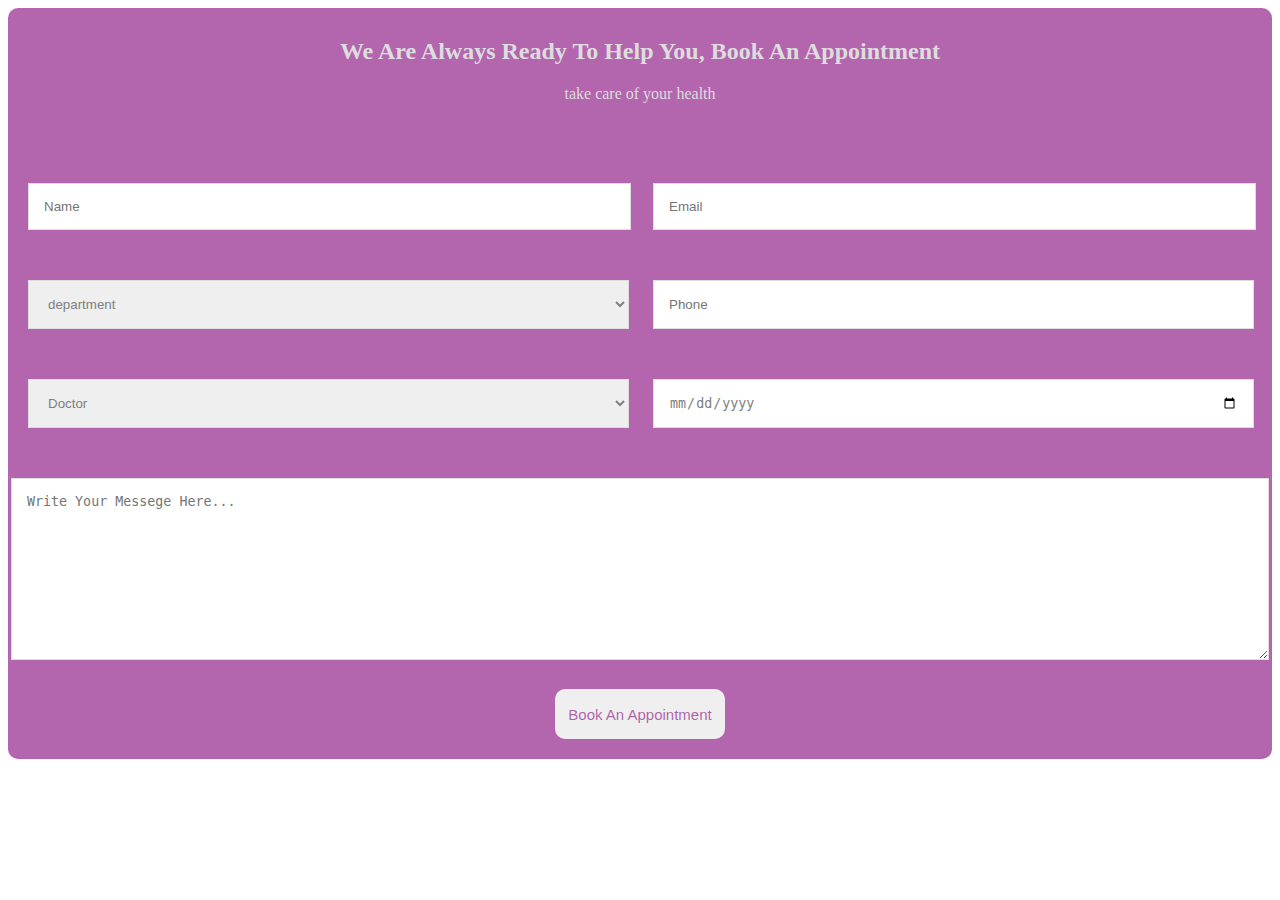
<file: book.html>
<!DOCTYPE html>
<html lang="en">
<head>
    <meta charset="UTF-8">
    <meta name="viewport" content="width=>, initial-scale=1.0">
    <title>Book Place</title>  

     <style>
#contact{
    background-color:rgba(149, 41, 142, 0.719);
    border-radius: 10px;
}

#contact .title{
     text-align: center;
     color: #ddd;
     padding-top: 10px;
}
#contact .row{
    display: grid;
    /* grid-template-columns: repeat(2, 1fr); */
    align-items: center;
    column-gap: 2px;
    margin-top: 5rem;
    text-align: center;
}

#contact .row .form-control{
    display: grid;
    column-gap: 1.5rem;
    grid-template-columns: repeat(2,1fr);
    row-gap: 2px;
    margin-bottom: 50px;
    width: 97%;
    margin-left: 20px;
}

#contact .row .form-controll{
    display: grid;
    column-gap: 1.5rem;
    grid-template-columns: repeat(2,1fr);
    row-gap: 2px;
    margin-bottom: 50px;
    width: 97%;
    margin-left: 20px;
}


#contact .row .form-control input,
#contact .row .form-control select,
#contact .row textarea{
    padding: 15px;
    color: gray;
    outline-color:rgba(149, 41, 142, 0.719);
    border: 1px solid #ddd;
}

#contact .row .form-controll input{
    padding: 15px;
    width: 95%;
    color: gray;
    outline-color: lightblue;
    border: 1px solid #ddd;
}

#contact .row textarea{
    width: 97%;
}

#contact .btn{
    padding: 15px, 30px;
    border: none;
    margin-top: 25px;
    color: rgba(149, 41, 142, 0.719);;
    width: 170px;
    height: 50px;
    margin-bottom: 20px;
    border-radius: 10px;
    font-size: 15px;
}
#contact .btn:hover
{
    cursor: pointer;
    scale:.9;
}

</style>


</head>
<body>
    <main>
        <section id="contact">
            <div class="container">
            <div class="title">
                <h2>We Are Always Ready To Help You, Book An Appointment</h2>
                <p>take care of your health</p>
            </div>
            <div class="row">
                <form>
                    <div class="form-controll">
                       <input type="text" name="Name" placeholder="Name" required>               
                       <input id="email" type="email" name="Email" placeholder="Email" required> 
                    </div>
                    <!-- <div>
                        <input id="email" type="email" name="Email" placeholder="Email" required> 

                    </div> -->
                    <div class="form-control">
                        <!-- <input type="number" name="Phone" placeholder="Phone" required>  -->
                        <select name="department">
                            <option value="1" selected>department</option>
                            <option value="2" >Cardiology</option>
                            <option value="3" >Pediatrics & Neonatilogy</option>
                            <option value="4" >Nephrology</option>
                            <option value="5" >Neurology</option>
                        </select>
                        <input type="number" name="Phone" placeholder="Phone" required> 

                    </div>
                    <div class="form-control">
                        <select name="doctor" >
                            <option value="1" selected>Doctor</option>
                            <option value="2" >Doctor</option>
                            <option value="3" >Doctor</option>
                            <option value="4" >Doctor</option>
                            <option value="5" >Doctor</option>
                            <option value="6" >Doctor</option>
                            <option value="7" >Doctor</option>
                        </select>
                        <input type="date" name="Date" placeholder="Date" required>
                    </div>
                    <textarea name="Message" cols="30" rows="10" placeholder="Write Your Messege Here..."></textarea>
                    <button onclick="fun()" type="submit" class="btn btn-primary">Book An Appointment</button>
                </form>
            </div>
        </section>
    </main>
    <script>
        function fun()
        {
            alert("your data has recived and it will be check soon");
        }
    </script>
</body>
</html>
</file>
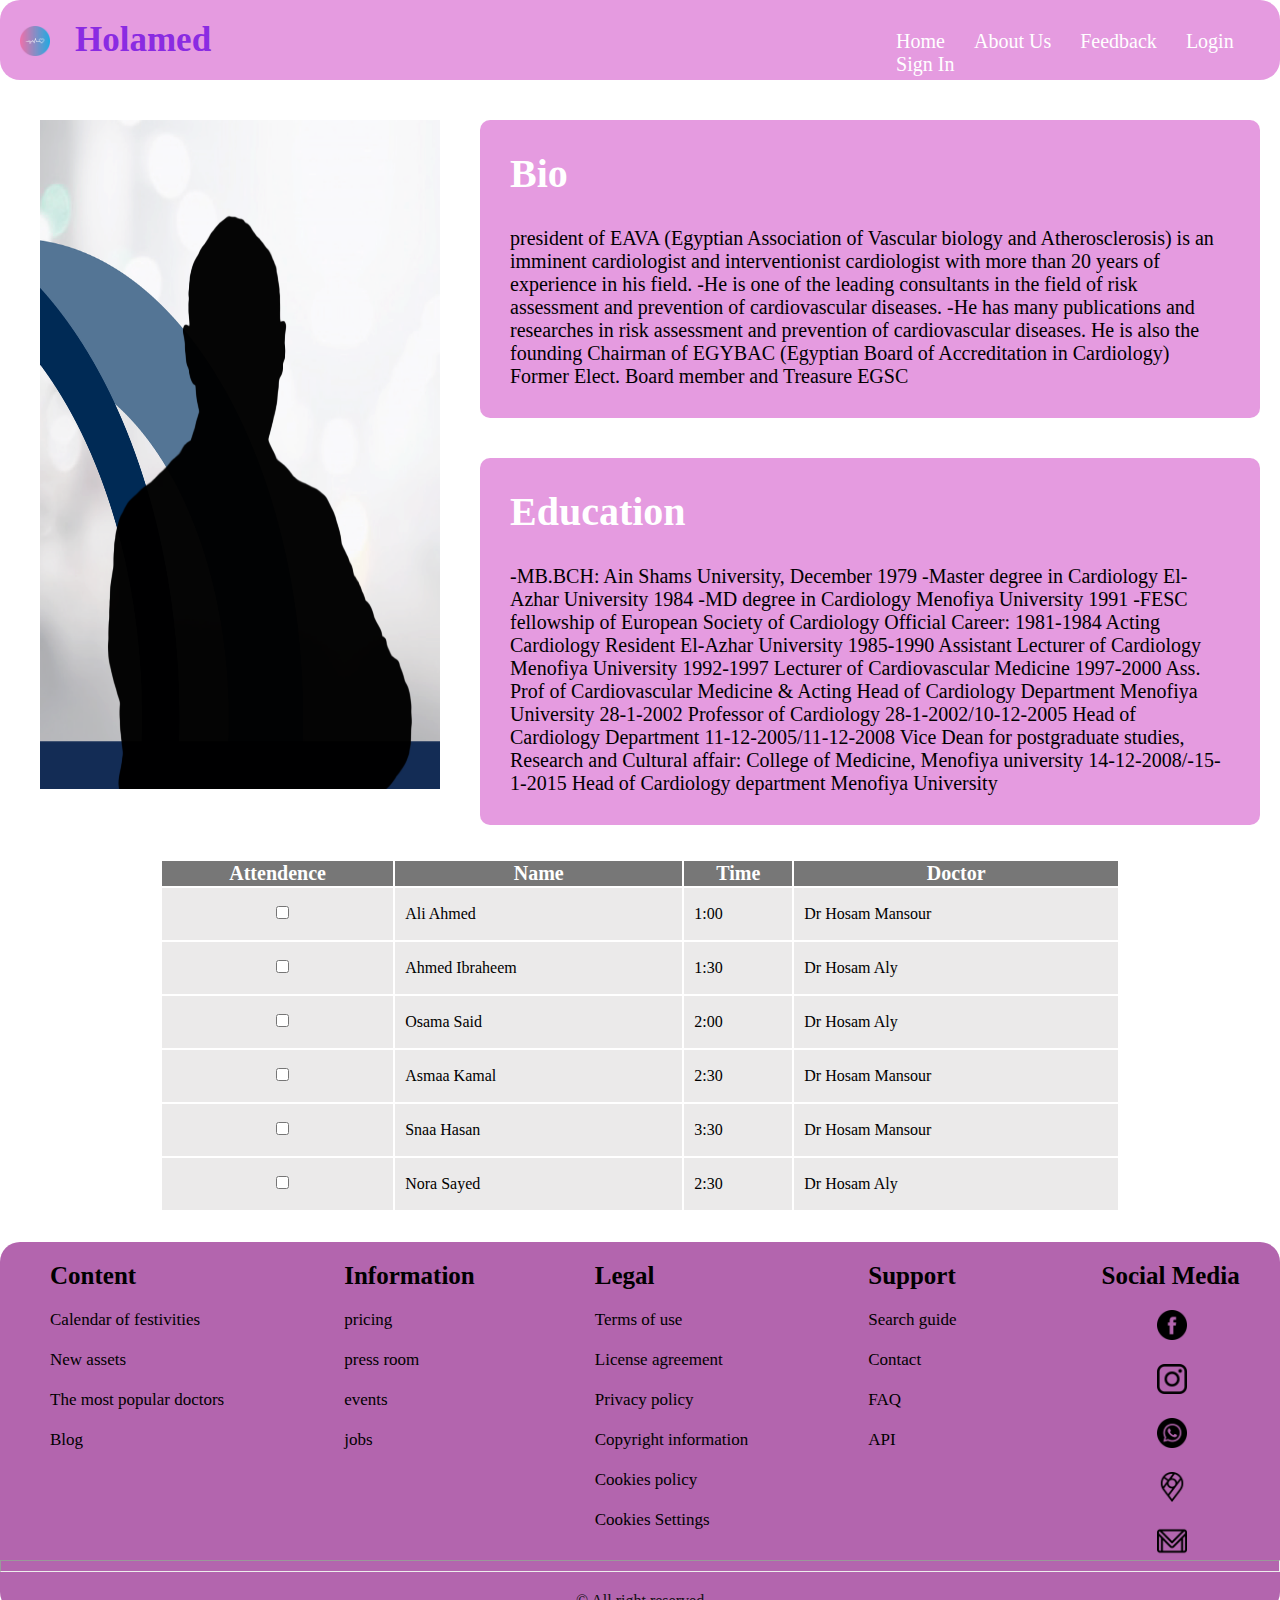
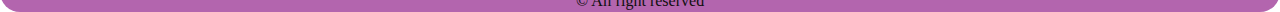
<file: info.html>
<!DOCTYPE html>
<html lang="en">
<head>
    <meta charset="UTF-8">
    <title>Doctors Info</title>
    <link rel="stylesheet" href="./info.css">
</head>
<body>
    <header>
        <div class="logo">
        <img src="./img/lifeline_13439396.png">
        <a href="#"><p>holamed</p></a>
        </div>
        <div class="list">
            <ul>
                <li><a href="#" onclick="home()">home</a></li>
                <li><a href="#" onclick="about()">about us</a></li>
                <li><a href="#" onclick="feedback()">feedback</a></li>
                <li><a href="#" onclick="login()">login</a></li>
                <li><a href="#" onclick="signin()">sign in</a></li>
            </ul>
        </div>  
    </header>
    <div class="infor">
        <img src="./img/Dr+Ashraf+Reda.png">
        <div class="details">
            <div class="detail">
                <p class="title">Bio</p>
                <p class="inf">president of EAVA  (Egyptian Association of Vascular biology and Atherosclerosis) is an imminent cardiologist and interventionist cardiologist with more than 20 years of experience in his field. -He is one of the leading consultants in the field of risk assessment and prevention of cardiovascular diseases. -He has many publications and researches in risk assessment and prevention of cardiovascular diseases.  He is also the founding Chairman of EGYBAC (Egyptian Board of Accreditation in Cardiology) Former Elect. Board member and Treasure EGSC</p>
            </div>
            <div class="detail">
                <p class="title">Education</p>
                <p class="inf">-MB.BCH: Ain Shams University, December 1979 -Master degree in Cardiology El-Azhar University 1984 -MD  degree in Cardiology Menofiya University 1991 -FESC fellowship of European Society of Cardiology  Official Career: 1981-1984  Acting Cardiology Resident El-Azhar University 1985-1990 Assistant Lecturer of Cardiology Menofiya University 1992-1997 Lecturer of Cardiovascular Medicine 1997-2000 Ass. Prof of Cardiovascular Medicine & Acting Head of Cardiology Department Menofiya University 28-1-2002 Professor of Cardiology 28-1-2002/10-12-2005 Head of Cardiology Department 11-12-2005/11-12-2008 Vice Dean for postgraduate studies, Research and Cultural affair: College of Medicine, Menofiya university 14-12-2008/-15-1-2015 Head of Cardiology department Menofiya University</p>
            </div>
        </div>
    </div>

  <table>
    <thead>
        <th>attendence</th>
        <th>name</th>
        <th>time</th>
        <th>doctor</th>

    </thead>
    <tbody>
      <tr>
        <td><input type="checkbox"></td>
        <td>ali ahmed</td>
        <td>1:00</td>
        <td>Dr Hosam Mansour</td>
      </tr>
      <tr>
        <td><input type="checkbox" ></td>
        <td>ahmed ibraheem</td>
        <td>1:30</td>
        <td>Dr Hosam aly</td>
      </tr>
      <tr>
        <td><input type="checkbox" ></td>
        <td>osama said</td>
        <td>2:00</td>
        <td>Dr Hosam aly</td>
      </tr>
      <tr>
        <td><input type="checkbox" ></td>
        <td>asmaa kamal</td>
        <td>2:30</td>
        <td>Dr Hosam Mansour</td>
      </tr>
      <tr>
        <td><input type="checkbox" ></td>
        <td>snaa hasan</td>
        <td>3:30</td>
        <td>Dr Hosam Mansour</td>
      </tr>
      <tr>
        <td><input type="checkbox" ></td>
        <td>nora sayed</td>
        <td>2:30</td>
        <td>Dr Hosam aly</td>
      </tr>
    </tbody>
  </table>



    <footer>
        <div class="speech">
        <div class="content">
          <h2>content</h2>
          <p>Calendar of festivities</p>
          <p>New assets</p>
          <p>The most popular doctors</p>
          <p>Blog</p>
        </div>
        <div class="info">
          <h2>information</h2>
          <p>pricing</p>
          <p>press room</p>
          <p>events</p>
          <p>jobs</p>
        </div>
        <div class="legal">
          <h2>legal</h2>
          <p>Terms of use</p>
          <p>License agreement</p>
          <p>Privacy policy</p>
          <p>Copyright information</p>
          <p>Cookies policy</p>
          <p>Cookies Settings</p>
        </div>
        <div class="support">
          <h2>support</h2>
          <p>Search guide</p>
          <p>Contact</p>
          <p>FAQ</p>
          <p>API</p>
        </div>
    
        <div class="social">
          <h2>social media</h2>
          <div class="icons1">
            <div class="section1">
              <img src="./img/facebook_2168281.png">
            </div>
            
          <div class="section1">
            <img src="./img/instagram_717392.png">
          </div> 
          <div class="section1">
            <img src="./img/whatsapp_1384007.png">
          </div>
          <div class="section1">
            <img src="./img/google-maps_2702628.png">
          </div>
          <div class="section1">
            <img src="./img/gmail_299393.png">
          </div>
        </div>
      </div>
    </div> 
      <hr>
        <div class="end">
          <p>&copy; All right reserved</p>
      </div> 
      </footer> 
</body>
</html>
</file>
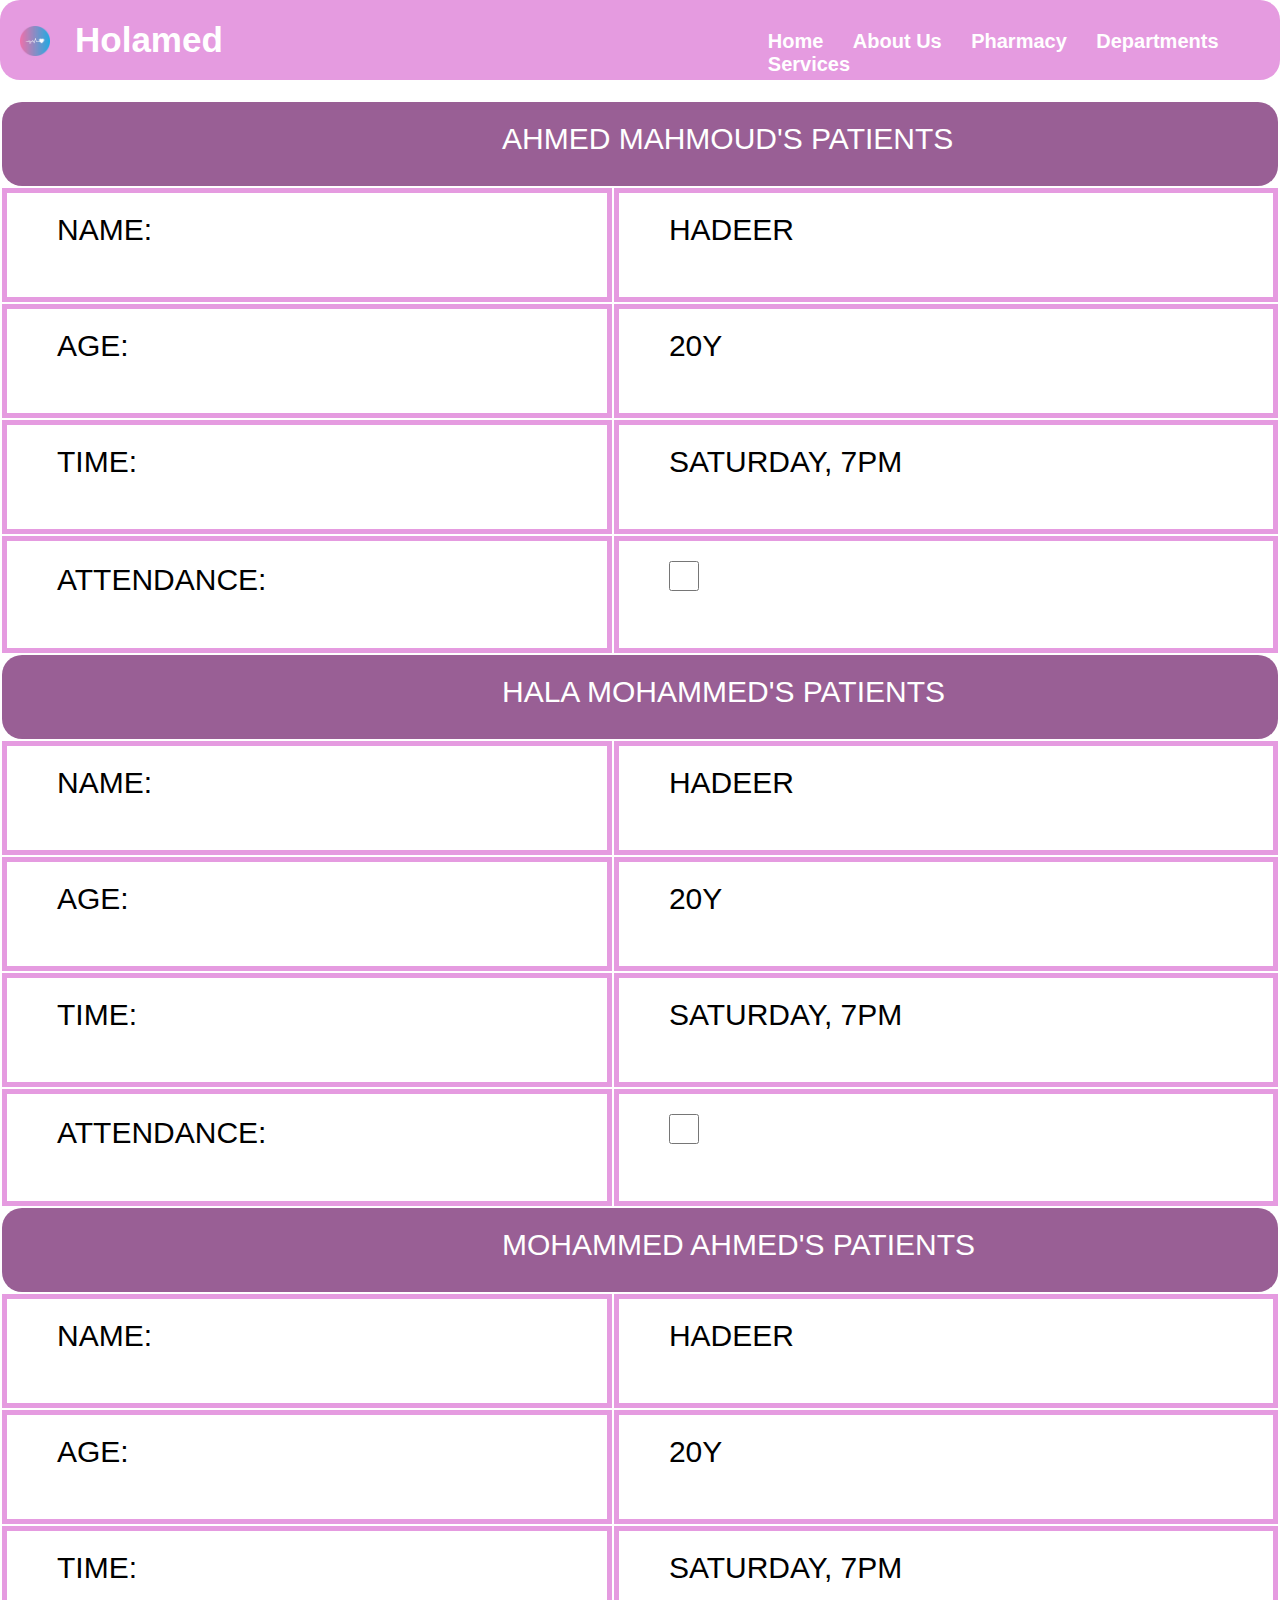
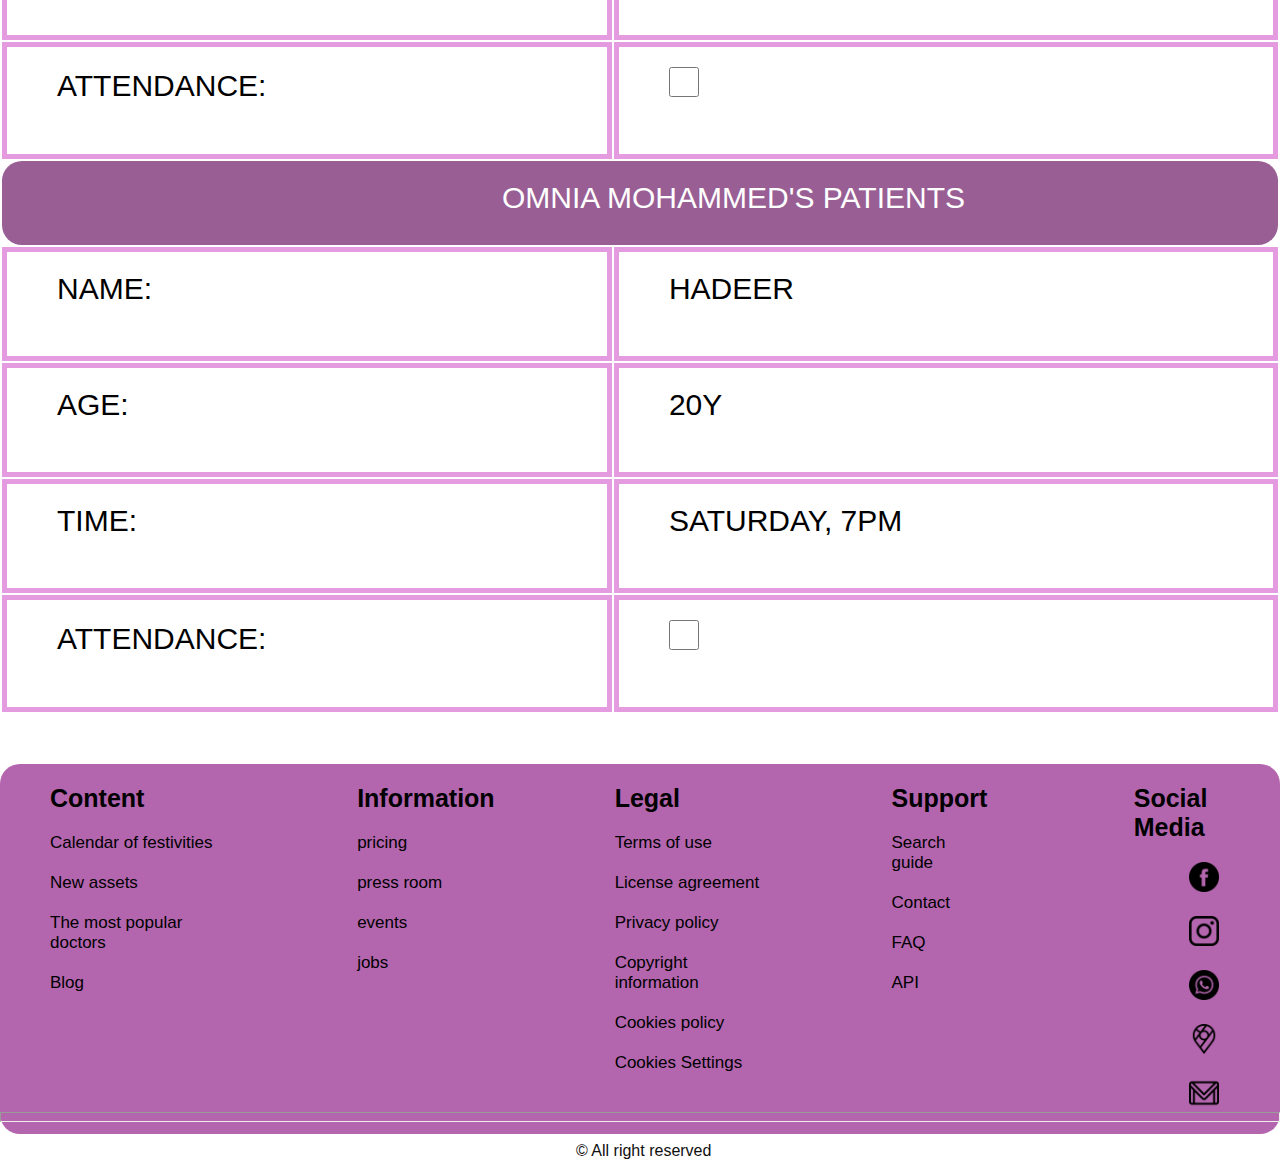
<file: pat.html>
<!DOCTYPE html>
<html lang="en">
<head>
    <meta charset="UTF-8">
    <meta name="viewport" content="width=device-width, initial-scale=1.0">
    <title>Holamed.com</title>
    <link rel="stylesheet" href="pat.css">
</head>
<body>
    <header>
        <div class="logo">
          <a href="#" onclick="show()" class="fas fa-bars"></a>
        <img src="icons/lifeline_13439408.png">
       
        <a href="index.html"><p>holamed</p></a>
        </div>
        <div class="list">
            <ul>
                <li><a href="index.html" >home</a></li>
                <li><a href="#" >about us</a></li>
                <li><a href="#">pharmacy</a></li>
                <li><a href="index.html#title" >departments</a></li>
                <li><a href="index.html#ser">services</a></li>
            </ul>
        </div>
    </header>
    <table>
        <tr>
            <td class="dr" colspan="2">ahmed mahmoud's patients</td>
        </tr>
        <tr>
            <td>name:</td>
            <td>hadeer</td>
        </tr>
        <tr>
            <td>age:</td>
            <td>20y</td>
        </tr><tr>
            <td>time:</td>
            <td>saturday, 7pm</td>
        </tr><tr>
            <td>attendance:</td>
            <td><input type="checkbox"></td>
        </tr>
        <tr>
            <td class="dr" colspan="2">hala mohammed's patients</td>
        </tr>
        <tr>
            <td>name:</td>
            <td>hadeer</td>
        </tr>
        <tr>
            <td>age:</td>
            <td>20y</td>
        </tr><tr>
            <td>time:</td>
            <td>saturday, 7pm</td>
        </tr><tr>
            <td>attendance:</td>
            <td><input type="checkbox"></td>
        </tr>
        <tr>
            <td class="dr" colspan="2">mohammed ahmed's patients</td>
        </tr>
        <tr>
            <td>name:</td>
            <td>hadeer</td>
        </tr>
        <tr>
            <td>age:</td>
            <td>20y</td>
        </tr><tr>
            <td>time:</td>
            <td>saturday, 7pm</td>
        </tr><tr>
            <td>attendance:</td>
            <td><input type="checkbox"></td>
        </tr>
        <tr>
            <td class="dr" colspan="2">omnia mohammed's patients</td>
        </tr>
        <tr>
            <td>name:</td>
            <td>hadeer</td>
        </tr>
        <tr>
            <td>age:</td>
            <td>20y</td>
        </tr><tr>
            <td>time:</td>
            <td>saturday, 7pm</td>
        </tr><tr>
            <td>attendance:</td>
            <td><input type="checkbox"></td>
        </tr>
    </table>
    <footer>
        <div class="speech">
        <div class="content">
          <h2>content</h2>
          <p>Calendar of festivities</p>
          <p>New assets</p>
          <p>The most popular doctors</p>
          <p>Blog</p>
        </div>
        <div class="info">
          <h2>information</h2>
          <p>pricing</p>
          <p>press room</p>
          <p>events</p>
          <p>jobs</p>
        </div>
        <div class="legal">
          <h2>legal</h2>
          <p>Terms of use</p>
          <p>License agreement</p>
          <p>Privacy policy</p>
          <p>Copyright information</p>
          <p>Cookies policy</p>
          <p>Cookies Settings</p>
        </div>
        <div class="support">
          <h2>support</h2>
          <p>Search guide</p>
          <p>Contact</p>
          <p>FAQ</p>
          <p>API</p>
        </div>
  
        <div class="social">
          <h2>social media</h2>
          <div class="icons1">
            <div class="section1">
              <img src="icons\facebook_2168281.png">
            </div>
            
          <div class="section1">
            <img src="icons\instagram_717392.png">
          </div> 
          <div class="section1">
            <img src="icons\whatsapp_1384007.png">
          </div>
          <div class="section1">
            <img src="icons\google-maps_2702628.png">
          </div>
          <div class="section1">
            <img src="icons\gmail_299393.png">
          </div>
        </div>
      </div>
      <!-- <div class="app">
        <img src="icons/apple_152752.png">
      </div>
      <div class="and">
        <img src="icons/technology_16066059.png" >
      </div>-->
    </div> 
      <hr>
        <div class="end">
          <p>&copy; All right reserved</p>
      </div> 
      </footer>
    
</body>
</html>
</file>
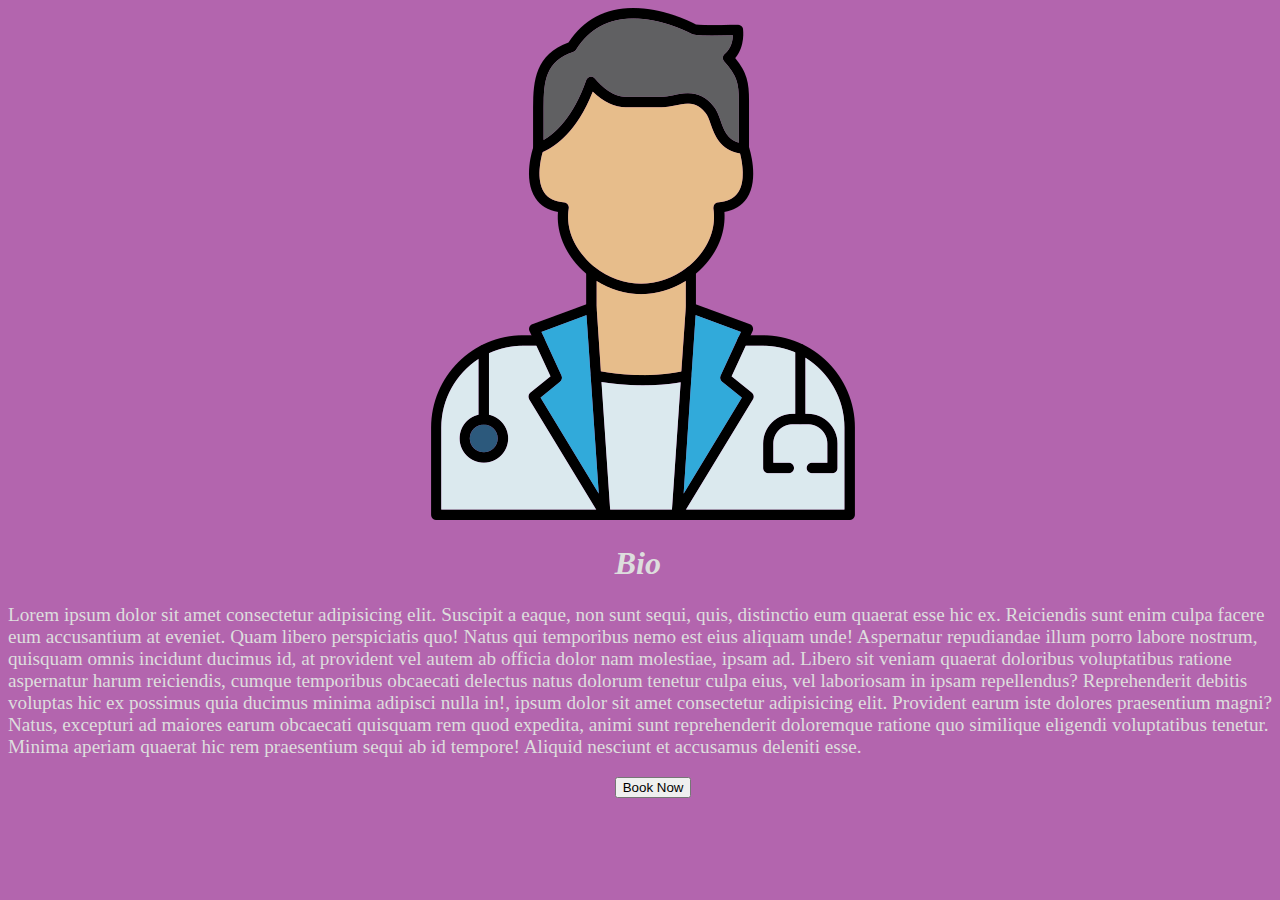
<file: kidney/doc.html>
<!DOCTYPE html>
<html lang="en">
<head>
    <meta charset="UTF-8">
    <meta name="viewport" content="width=device-width, initial-scale=1.0">
    <title>Document</title>
    <style>
        p{
            font-size: larger;
            color:#ddd;
        }
        body{
            background-color:rgba(149, 41, 142, 0.719);
        }
        img{
         margin-left: 30%;
        }
        h1{
            margin-left: 48%;
            font-style: italic;
            color: #ddd;
        }
        a{
            margin-left: 48%;
            color: rgba(149, 41, 142, 0.719);
        }
    </style>
</head>
<body>
    <div>
        <img src="./1b.png" alt="">
    </div>
    <div>
        <h1>Bio</h1>
        <p >Lorem ipsum dolor sit amet consectetur adipisicing elit. Suscipit a eaque, non sunt sequi, quis, distinctio eum quaerat esse hic ex. Reiciendis sunt enim culpa facere eum accusantium at eveniet. Quam libero perspiciatis quo! Natus qui temporibus nemo est eius aliquam unde! Aspernatur repudiandae illum porro labore nostrum, quisquam omnis incidunt ducimus id, at provident vel autem ab officia dolor nam molestiae, ipsam ad. Libero sit veniam quaerat doloribus voluptatibus ratione aspernatur harum reiciendis, cumque temporibus obcaecati delectus natus dolorum tenetur culpa eius, vel laboriosam in ipsam repellendus? Reprehenderit debitis voluptas hic ex possimus quia ducimus minima adipisci nulla in!, ipsum dolor sit amet consectetur adipisicing elit. Provident earum iste dolores praesentium magni? Natus, excepturi ad maiores earum obcaecati quisquam rem quod expedita, animi sunt reprehenderit doloremque ratione quo similique eligendi voluptatibus tenetur. Minima aperiam quaerat hic rem praesentium sequi ab id tempore! Aliquid nesciunt et accusamus deleniti esse.</p>
    </div>
    <div>
        <a href="./p.html"><button>Book Now</button></a>

    </div>
</body>
</html>
</file>
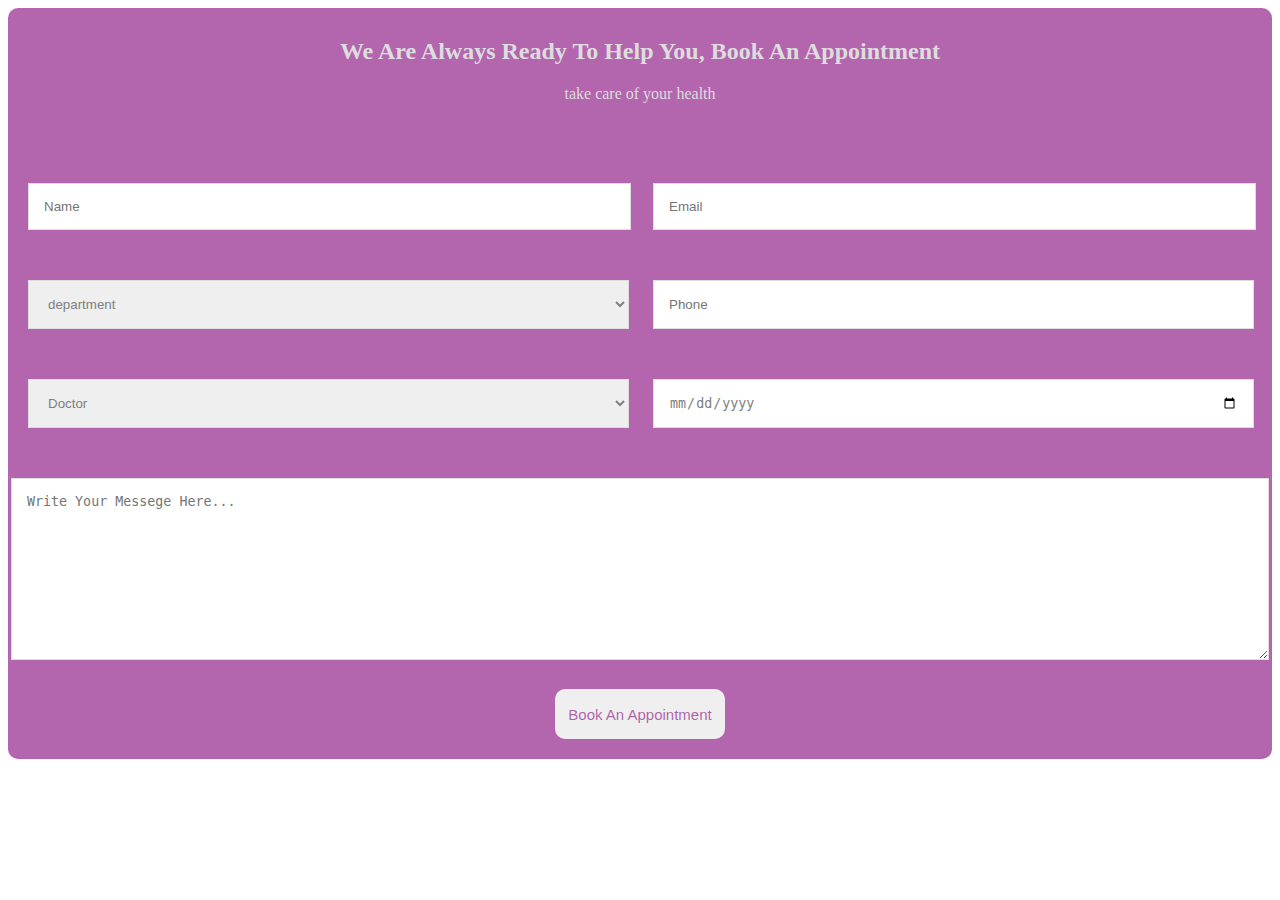
<file: kidney/p.html>
<!DOCTYPE html>
<html lang="en">
<head>
    <meta charset="UTF-8">
    <meta name="viewport" content="width=>, initial-scale=1.0">
    <title>Book Place</title>  
    <link rel="stylesheet" href="./p.css"


</head>
<body>
    <main>
        <section id="contact">
            <div class="container">
            <div class="title">
                <h2>We Are Always Ready To Help You, Book An Appointment</h2>
                <p>take care of your health</p>
            </div>
            <div class="row">
                <form>
                    <div class="form-controll">
                       <input type="text" name="Name" placeholder="Name" required>               
                       <input id="email" type="email" name="Email" placeholder="Email" required> 
                    </div>
                    <!-- <div>
                        <input id="email" type="email" name="Email" placeholder="Email" required> 

                    </div> -->
                    <div class="form-control">
                        <!-- <input type="number" name="Phone" placeholder="Phone" required>  -->
                        <select name="department">
                            <option value="1" selected>department</option>
                            <option value="2" >Cardiology</option>
                            <option value="3" >Pediatrics & Neonatilogy</option>
                            <option value="4" >Nephrology</option>
                            <option value="5" >Neurology</option>
                        </select>
                        <input type="number" name="Phone" placeholder="Phone" required> 

                    </div>
                    <div class="form-control">
                        <select name="doctor" >
                            <option value="1" selected>Doctor</option>
                            <option value="2" >Doctor</option>
                            <option value="3" >Doctor</option>
                            <option value="4" >Doctor</option>
                            <option value="5" >Doctor</option>
                            <option value="6" >Doctor</option>
                            <option value="7" >Doctor</option>
                        </select>
                        <input type="date" name="Date" placeholder="Date" required>
                    </div>
                    <textarea name="Message" cols="30" rows="10" placeholder="Write Your Messege Here..."></textarea>
                    <button onclick="fun()" type="submit" class="btn btn-primary">Book An Appointment</button>
                </form>
            </div>
        </section>
    </main>
    <script>
        function fun()
        {
            alert("your data has recived and it will be check soon");
        }
    </script>
</body>
</html>
</file>
<file: info.css>
*{
    margin: 0;
    list-style: none;
    text-decoration: none;
}
html {
    scroll-behavior: smooth;
 } 
header {
    display: flex;
    background-color: rgba(219,116,212,0.719) ; 
    border-radius: 20px;
}
.logo {
    display: flex;
}
.logo a {
    color:blueviolet ;
    text-transform: capitalize;
}
.logo a:hover {
    color: rgb(198, 142, 248);
    transform: scale( 1.1 , 1.1 );
    transition: .4s;
    cursor: pointer;
}
.logo p {
    margin: 20px;
    margin-left: 25px;
    font-size: 35px;
    font-weight: 900;
}
.logo img {
    width: 30px;
    height: 30px;
    margin-left: 20px;
    margin-top: 26px;
}
.logo img:hover {
    cursor: pointer;
}

.list {
    margin-left: 600px;
    margin-top: 30px; 
      
}
.list li {
    display: inline-block;
    font-size: 20px;
    margin-left: 25px;
}
.list li a {
    color:white ;
    text-transform: capitalize;
}
.list a:hover {
    color: blueviolet;
    transform: scale( 1.1 , 1.1 );
    transition: .4s;
    cursor: pointer;
}
.fas
{
    visibility: hidden;
}
.sidebar
{
    display: none;
}
@media (max-width:1000px){
    header
    {
        height: 90px;  
    }
    .list
    {
        margin-left: 100px;
        margin-top: 40px;  
    }
    .list li
    {
        font-size: 17px;
    }
}
@media (max-width:500px){
    header
  {
    height: 90px;  
  }
  header img
  {
    display: none; 
  }
  header .fas
  {
   visibility: visible;
   margin-left: 30px;
   color: white;
   font-size: 40px;
   margin-top: 25px;
  }
  header .fas:hover
  {
   color: rgba(113, 32, 107, 0.719);
  }
  .sidebar{
   position: fixed;
   top: 0;
   left: 0;
   height: 100vh;
   width: 250px;
   z-index: 999;
   background-color: rgba(189, 159, 159, 0.329);
   box-shadow: -10px 0 10px rgb(0,0,0,0.1);
   backdrop-filter: blur(10px);
   display: none;
   flex-direction: column;
   align-items: flex-start;
   justify-content: flex-start;
  }

.sidebar li {
   width: 100%;
   
}
.sidebar a {
   width: 100%;
   font-size: 20px;
   color: white;
   margin-left: 20px;
}
.sidebar a:hover{
   cursor: pointer;
   color:  rgba(113, 32, 107, 0.719);
}
}
.infor {
    display: flex;
    flex-direction: row;
}
.infor img {
    width: 400px;
    height: 669px;
    margin: 40px;

}
@media (max-width:767px) {
  .infor {
        display: flex;
        flex-direction: column;
    }
    .infor img {
        transform: translate(50%,0);
        width: 50%;
        margin-left: 1%;
        margin-right: 25%;
    
    }
    .detail {
        margin-left: 20px;
    }
}
@media (min-width:768px) and (max-width:991px) {
    .infor {
        display: flex;
        flex-direction: column;
    }
    .infor img {
        transform: translate(50%,0);
        width: 50%;
        margin-left: 1%;
        margin-right: 25%;
    
    }
    .detail {
        margin-left: 20px;
    }
}
@media (min-width:992px) and (max-width:1200px) {
    .infor {
        display: flex;
        flex-direction: column;
    }
    .infor img {
        transform: translate(50%,0);
        width: 50%;
        margin-left: 1%;
        margin-right: 25%;
    
    }
    .detail {
        margin-left: 20px;
    }
    
    
}

.details {
    display: flex;
    flex-direction: column;
}
.detail {
    margin-top: 40px;
    margin-right: 20px;
    background-color: rgba(219, 116, 212, 0.719) ; /* rgba(176, 159, 175, 0.72); */
    border-radius: 10px;
}
.title {
    color: white;
    font-weight: bold;
    font-size: 40px;
    margin: 30px;
    margin-bottom: 7px;
}
.inf {
    font-size: 20px;
    margin: 30px;
   
}
table {
    width: 75%;
    margin-left: 12.5%;
    margin-right: 12.5%;
    margin-bottom: 30px;
    margin-top: 30px;
    
}
table th {
    background-color: #777;
    width: fit-content;
    text-transform: capitalize;
    text-align: center;
    font-size: 20px;
    color: white;
    
}
table tr td {
    text-align:start;
    padding-left: 10px;
    text-transform: capitalize;
    background-color: #d4d2d277;
    height: 50px;
}
table tr td:first-of-type {
    text-align: center;
}
 
footer {
    width: 100%;
    height: 370px;
    background-color: rgba(149, 41, 142, 0.719);
    border-radius: 20px;
}
.speech {
    display: flex;
}
.speech h2 {
    font-size: 25px;
    text-transform: capitalize;
}
.speech p {
    margin-top: 20px;
    font-size: 17px;
}
.speech p:hover {
    color: white;
    cursor: pointer;
}
.content {
    margin-left: 50px;
    margin-top: 20px;
}

.info {
    margin-left: 120px;
    margin-top: 20px;
}
.legal {
    margin-left: 120px;
    margin-top: 20px;
}
.support {
    margin-top: 20px;
    margin-left: 120px;
}
.social {
    margin-top: 20px;
    margin-left: 120px;
}
.social h2 {
    font-size: 25px;
    margin-left: 25px;
    text-transform: capitalize;
}

.section1 img {
    width: 30px;
    height: 30px;
    margin-top: 20px;
    margin-left: 80px;
}
.section1 img:hover {
    transform: scale(1.1,1.1);
    cursor: pointer;
    transition: .5s;
}
footer hr {
    height: 10px;
}
.end {
 margin-left: 45%;
 margin-top: 20px;
}
.end p {
    color: rgb(16, 15, 15);
}
@media (max-width:1000px){
    footer {
        width: 100%;
        height: 550px;
        background-color: rgba(149, 41, 142, 0.719);
        border-radius: 20px;
        margin-top: 100px;
    }
    .speech
    {
        display: grid;
        grid-template-columns: repeat(3,1fr);
    }
    .speech h2
    {
        font-size: 25px;
        text-transform: capitalize;
    }
    .speech p
    {
        margin-top: 20px;
        font-size: 17px;
    }
    .speech p:hover
    {
        color: white;
        cursor: pointer;
    }
    .content
    {
        margin-left: 50px;
        margin-top: 20px;
    }
    
    .info
    {
        margin-left: 100px;
        margin-top: 20px;
    }
    .legal
    {
        margin-left: 100px;
        margin-top: 20px;
    }
    .support
    {
        margin-top: 20px;
        margin-left: 50px;
    }
    .social{
        margin-top: 100px;
        margin-left: 20px;
    }
    .social h2
    {
        font-size: 25px;
        margin-left: 25px;
        text-transform: capitalize;
    }
    .icons1
    {
        display: flex;
    }
    
    .section1 img{
        width: 30px;
        height: 30px;
        margin-top: 20px;
        margin-left: 30px;
    }
    .section1 img:hover{
        transform: scale(1.1,1.1);
        cursor: pointer;
        transition: .5s;
    }
}
@media(max-width:500px){
    footer {
        width: 100%;
        height: 650px;
        background-color: rgba(149,41,142,0.719);
        border-radius: 20px;
        margin-top: 100px;
    }
    .speech
    {
        display: grid;
        grid-template-columns: repeat(2,1fr);
    }
    .speech h2
    {
        font-size: 25px;
        text-transform: capitalize;
    }
    .speech p
    {
        margin-top: 20px;
        font-size: 17px;
    }
    .speech p:hover
    {
        color: white;
        cursor: pointer;
    }
    .content
    {
        margin-left: 50px;
        margin-top: 20px;
    }
    
    .info
    {
        margin-left: 0px;
        margin-top: 20px;
    }
    .legal
    {
        margin-left: 50px;
        margin-top: 20px;
    }
    .support
    {
        margin-top: 20px;
        margin-left: 0px;
    }
    .social{
        margin-top: 20px;
        margin-left: 20px;
    }
    .social h2
    {
        font-size: 25px;
        margin-left: 25px;
        text-transform: capitalize;
    }
    .icons1
    {
        display: flex;
    }
    
    .section1 img{
        width: 30px;
        height: 30px;
        margin-top: 20px;
        margin-left: 30px;
    }
    .section1 img:hover{
        transform: scale(1.1,1.1);
        cursor: pointer;
        transition: .5s;
    }
}
</file>
<file: pat.css>
*{
    font-family: "Ubuntu", sans-serif;
    padding: 0;
    margin: 0;
    text-decoration: none;
    list-style: none;
    box-sizing: border-box;
}
header
{
    display: flex;
    background-color:  rgba(219, 116, 212, 0.719) ;
    border-radius: 20px;
    /* position: fixed;
    width: 100%;
    top: 0; */
}
.logo
{
    display: flex;
}
.logo a
{
    color:white;
    text-transform: capitalize;
}
.logo a:hover
{
    color:rgba(113, 32, 107, 0.719);
    transition: .4s;
    cursor: pointer;

}
.logo p
{
    margin: 20px;
    margin-left: 25px;
    font-size: 35px;
    font-weight: 900;
}
.logo img
{
    width: 30px;
    height: 30px;
    margin-left: 20px;
    margin-top: 26px;
}
.logo img:hover
{
    cursor: pointer;
}

.list
{
    margin-left: 500px;
    margin-top: 30px;    
}
.list li
{
    display: inline-block;
    font-size: 20px;
    margin-left: 25px;
}
.list li a
{
    color:white ;
    text-transform: capitalize;
    font-weight: bold;
}
.list a:hover
{
    color:rgba(113, 32, 107, 0.719);
    transform: scale( 1.1 , 1.1 );
    transition: .4s;
    cursor: pointer;
}
table
{
    margin-top: 20px;
    width: 100%;
}
table td
{
    padding-top: 20px;
    font-size: 30px;
    text-transform: uppercase;
    padding-left: 50px;
    padding-bottom: 50px;
    border: solid  rgba(219, 116, 212, 0.719) 5px;
}
table .dr
{
    background-color: rgba(113, 32, 107, 0.719);
    color: white;
    width: 100%;
    border-radius: 20px;
    padding-left: 500px;
    padding-bottom: 30px;
    border: none;
}
table td input
{
    width: 30px;
    height: 30px;
}























footer {
    width: 100%;
    height: 370px;
    background-color: rgba(149, 41, 142, 0.719);
    border-radius: 20px;
    margin-top: 50px;
}
.speech
{
    display: flex;
}
.speech h2
{
    font-size: 25px;
    text-transform: capitalize;
}
.speech p
{
    margin-top: 20px;
    font-size: 17px;
}
.speech p:hover
{
    color: white;
    cursor: pointer;
}
.content
{
    margin-left: 50px;
    margin-top: 20px;
}

.info
{
    margin-left: 120px;
    margin-top: 20px;
}
.legal
{
    margin-left: 120px;
    margin-top: 20px;
}
.support
{
    margin-top: 20px;
    margin-left: 120px;
}
.social{
    margin-top: 20px;
    margin-left: 120px;
}
.social h2
{
    font-size: 25px;
    margin-left: 25px;
    text-transform: capitalize;
}

.section1 img{
    width: 30px;
    height: 30px;
    margin-top: 20px;
    margin-left: 80px;
}
.section1 img:hover{
    transform: scale(1.1,1.1);
    cursor: pointer;
    transition: .5s;
}
/* .app
{
    width: 100px;
    height: 70px;
    background-color: rgb(248, 246, 246);
    margin-left: 80px;
    margin-top: 250px;
    border-radius: 20px;
}
.app img
{
    width: 50px;
    height: 50px;
    margin-left: 25%;
    margin-top: 10px;
}
.app:hover
{
    transform: scale(1.1,1.1);
    cursor: pointer;
    transition: .5s;
}
.and
{
    width: 100px;
    height: 70px;
    background-color: rgb(250, 247, 247);
    margin-left: 50px;
    margin-top: 250px;
    border-radius: 20px;
}
.and img
{
    width: 50px;
    height: 50px;
    margin-left: 25%;
    margin-top: 10px;
}
.and:hover
{
    transform: scale(1.1,1.1);
    cursor: pointer;
    transition: .5s;
} */
footer hr
{
    height: 10px;
}
.end
{
 margin-left: 45%;
 margin-top: 20px;
}
.end p
{
    color: rgb(16, 15, 15);
}
</file>
<file: kidney/p.css>
#contact{
    background-color:rgba(149, 41, 142, 0.719);
    border-radius: 10px;
}

#contact .title{
     text-align: center;
     color: #ddd;
     padding-top: 10px;
}
#contact .row{
    display: grid;
    /* grid-template-columns: repeat(2, 1fr); */
    align-items: center;
    column-gap: 2px;
    margin-top: 5rem;
    text-align: center;
}

#contact .row .form-control{
    display: grid;
    column-gap: 1.5rem;
    grid-template-columns: repeat(2,1fr);
    row-gap: 2px;
    margin-bottom: 50px;
    width: 97%;
    margin-left: 20px;
}

#contact .row .form-controll{
    display: grid;
    column-gap: 1.5rem;
    grid-template-columns: repeat(2,1fr);
    row-gap: 2px;
    margin-bottom: 50px;
    width: 97%;
    margin-left: 20px;
}


#contact .row .form-control input,
#contact .row .form-control select,
#contact .row textarea{
    padding: 15px;
    color: gray;
    outline-color:rgba(149, 41, 142, 0.719);
    border: 1px solid #ddd;
}

#contact .row .form-controll input{
    padding: 15px;
    width: 95%;
    color: gray;
    outline-color: lightblue;
    border: 1px solid #ddd;
}

#contact .row textarea{
    width: 97%;
}

#contact .btn{
    padding: 15px, 30px;
    border: none;
    margin-top: 25px;
    color: rgba(149, 41, 142, 0.719);;
    width: 170px;
    height: 50px;
    margin-bottom: 20px;
    border-radius: 10px;
    font-size: 15px;
}
#contact .btn:hover
{
    cursor: pointer;
    scale:.9;
}
</file>
